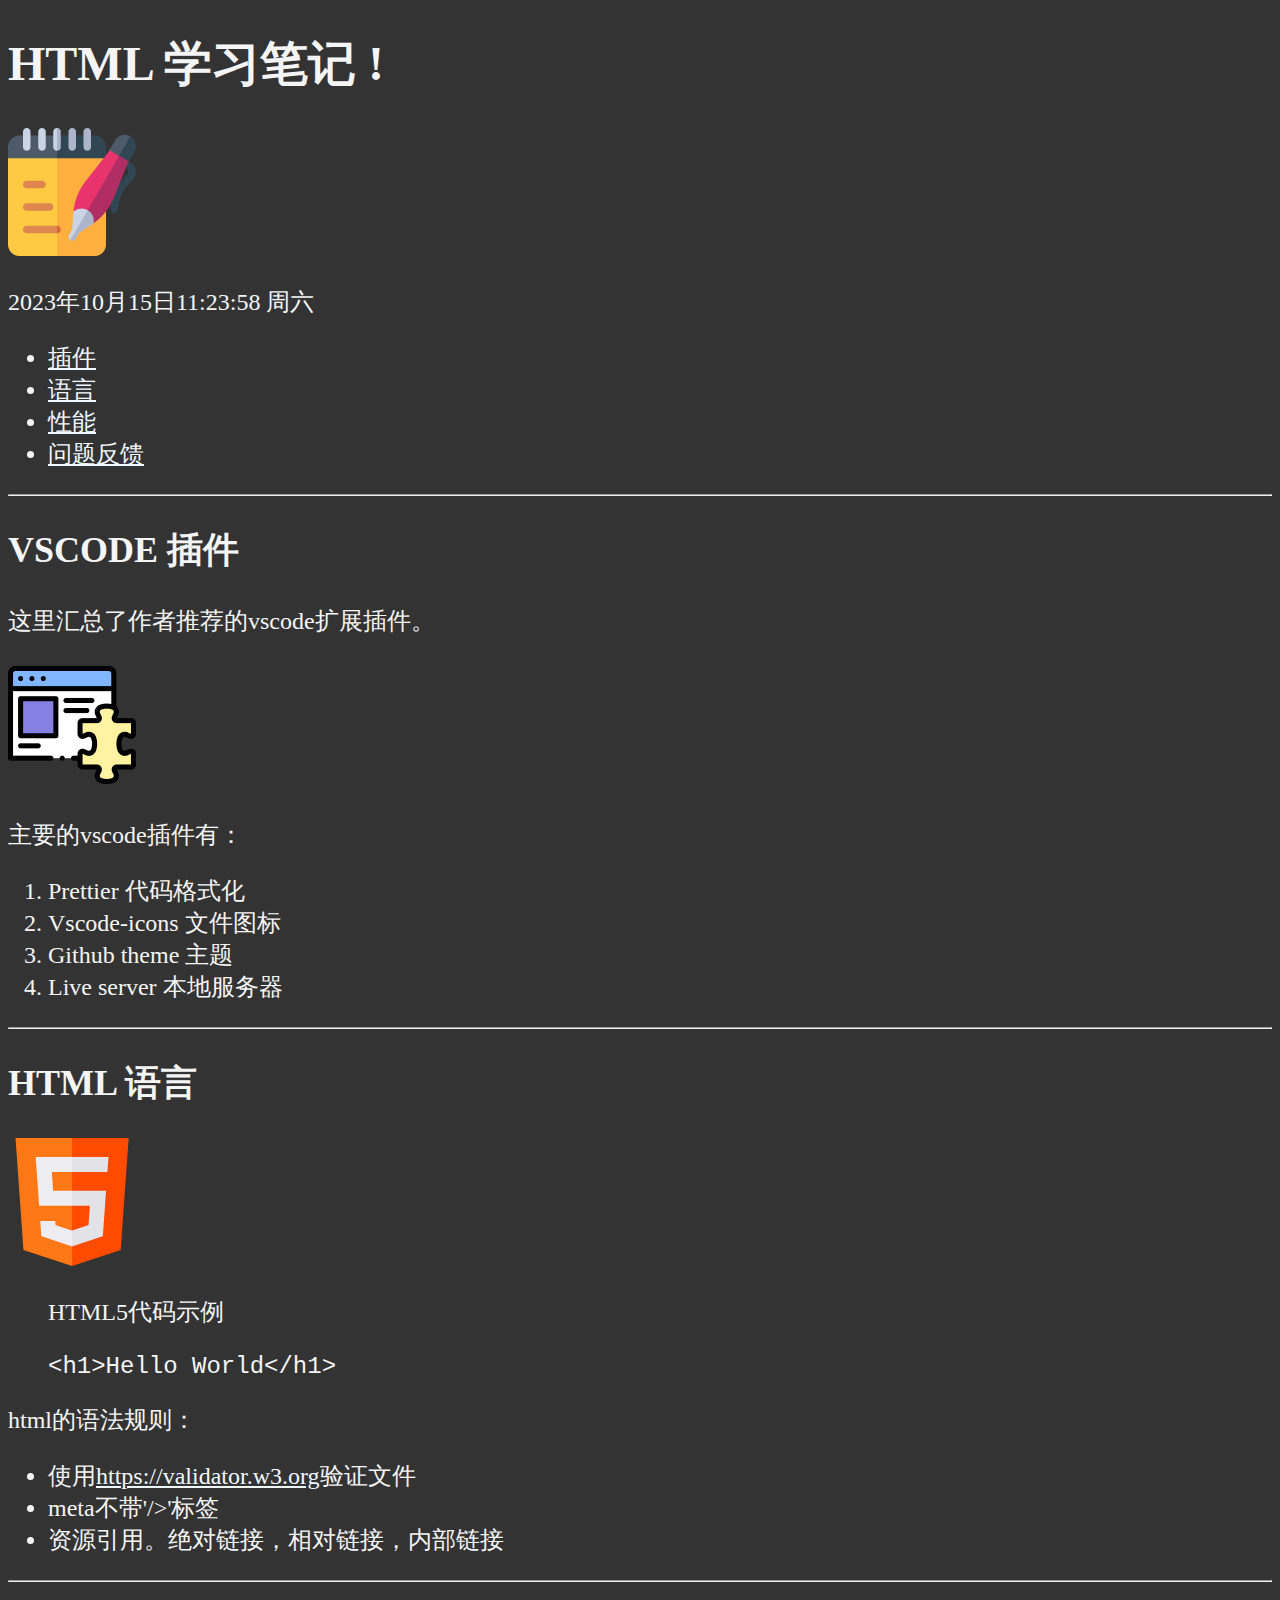
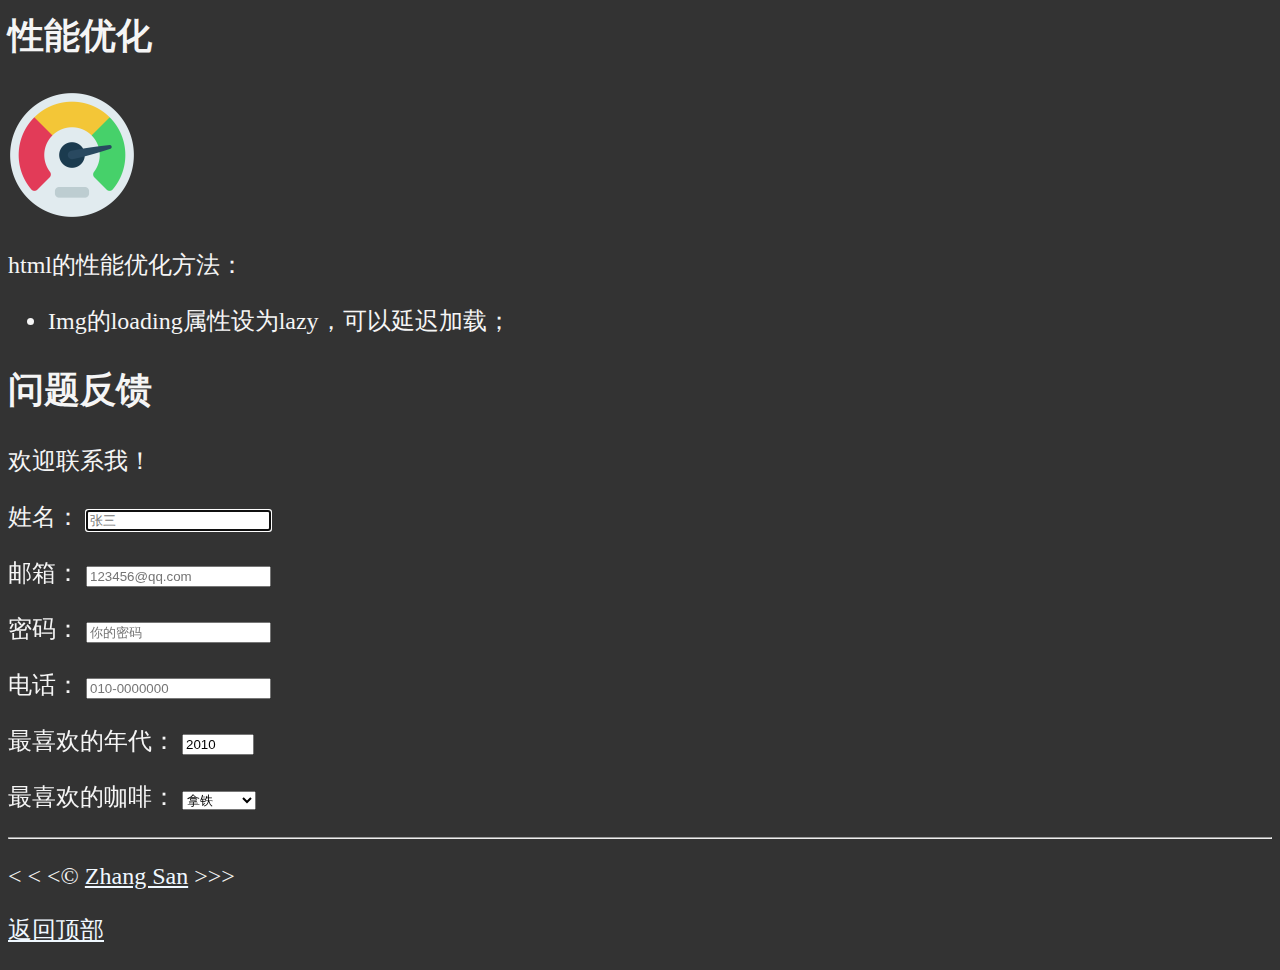
<file: index.html>
<!DOCTYPE html>
<html lang="zh-Hans">

<head>
  <meta charset="UTF-8">
  <meta name="Author" content="张三">
  <meta name="description" content="该页面包含html初学者所需要了解的东西">
  <title>HTML学习笔记</title>
  <link rel="icon" href="./img/html.png" type="image/x-icon">
  <link rel="stylesheet" href="main.css" type="text/css">
</head>

<body>
  <header>
    <h1>HTML 学习笔记 !</h1>
    <img src="./img/notes.png" alt="笔记图标" width="128" height="128" loading="lazy">
    <p>2023年10月15日11:23:58 周六</p>

    <nav aria-label="primary-navigation">
      <ul>
        <li>
          <a href="#plugin">插件</a>
        </li>
        <li>
          <a href="#language">语言</a>
        </li>
        <li>
          <a href="#performance">性能</a>
        </li>
        <li>
          <a href="#contact">问题反馈</a>
        </li>
      </ul>
    </nav>
  </header>
  <hr>

  <main>
    <article id="plugin">
      <h2>VSCODE 插件</h2>
      <p>这里汇总了作者推荐的vscode扩展插件。</p>

      <section>
        <img src="./img/web-plugin.png" alt="插件图标" width="128" height="128" loading="lazy">
      </section>

      <section>
        <p>主要的vscode插件有：</p>
        <ol>
          <li>Prettier 代码格式化</li>
          <li>Vscode-icons 文件图标</li>
          <li>Github theme 主题</li>
          <li>Live server 本地服务器</li>
        </ol>
      </section>

    </article>
    <hr>

    <article id="language">
      <h2>HTML 语言</h2>
      <img src="./img/html.png" alt="html图标" width="128" height="128" loading="lazy">
      <figure>
        <figcaption>HTML5代码示例</figcaption>
        <p>
          <code>
          &lt;h1&gt;Hello World&lt;/h1&gt;
        </code>
        </p>
      </figure>
      <p>html的语法规则：</p>
      <ul>
        <li>使用<a href="https://validator.w3.org">https://validator.w3.org</a>验证文件</li>
        <li>meta不带'/>'标签</li>
        <li>资源引用。绝对链接，相对链接，内部链接</li>
      </ul>
      <!--TODO：增加更多-->

    </article>
    <hr>

    <article id="performance">
      <h2>性能优化</h2>
      <img src="./img/performance.png" alt="性能优化图标" width="128" height="128" loading="lazy">
      <p>html的性能优化方法：</p>
      <ul>
        <li>Img的loading属性设为lazy，可以延迟加载；</li>
      </ul>
    </article>

    <article id="contact">
      <h2>问题反馈</h2>
      <p>欢迎联系我！</p>
      <form action="http://localhost/get" method="get">
        <p>
          <label for="name">姓名：</label>
          <input type="text" name="name" id="name" placeholder="张三" autocomplete="on" required autofocus>
        </p>

        <p>
          <label for="mail">邮箱：</label>
          <input type="text" name="mail" id="mail" placeholder="123456@qq.com" autocomplete="on" required>
        </p>

        <p>
          <label for="password">密码：</label>
          <input type="password" name="password" id="password" placeholder="你的密码" required>
        </p>

        <p>
          <label for="phone">电话：</label>
          <input type="tel" name="phone" id="phone" placeholder="010-0000000" required>
        </p>

        <p>
          <label for="decade">最喜欢的年代：</label>
          <input type="number" name="decade" id="decade" value="2010" required min="1950" max="2020" step="10">
        </p>

        <p>
          <label for="coffee">最喜欢的咖啡：</label>
          <select name="coffee" id="coffee">
            <option value="regular">常温</option>
            <option value="iced">加冰</option>
            <option value="latte" selected>拿铁</option>
            <option value="cappuccino">卡布奇诺</option>
            <option value="other">其它</option>
          </select>
        </p>
      </form>
    </article>
  </main>
  <hr>

  <footer>
    <p>
      &lt; &lt; &lt;&copy; <a href="./about.html">Zhang San</a> &gt;&gt;&gt;
    </p>

    <p>
      <a href="#">返回顶部</a>
    </p>
  </footer>

</body>

</html>
</file>
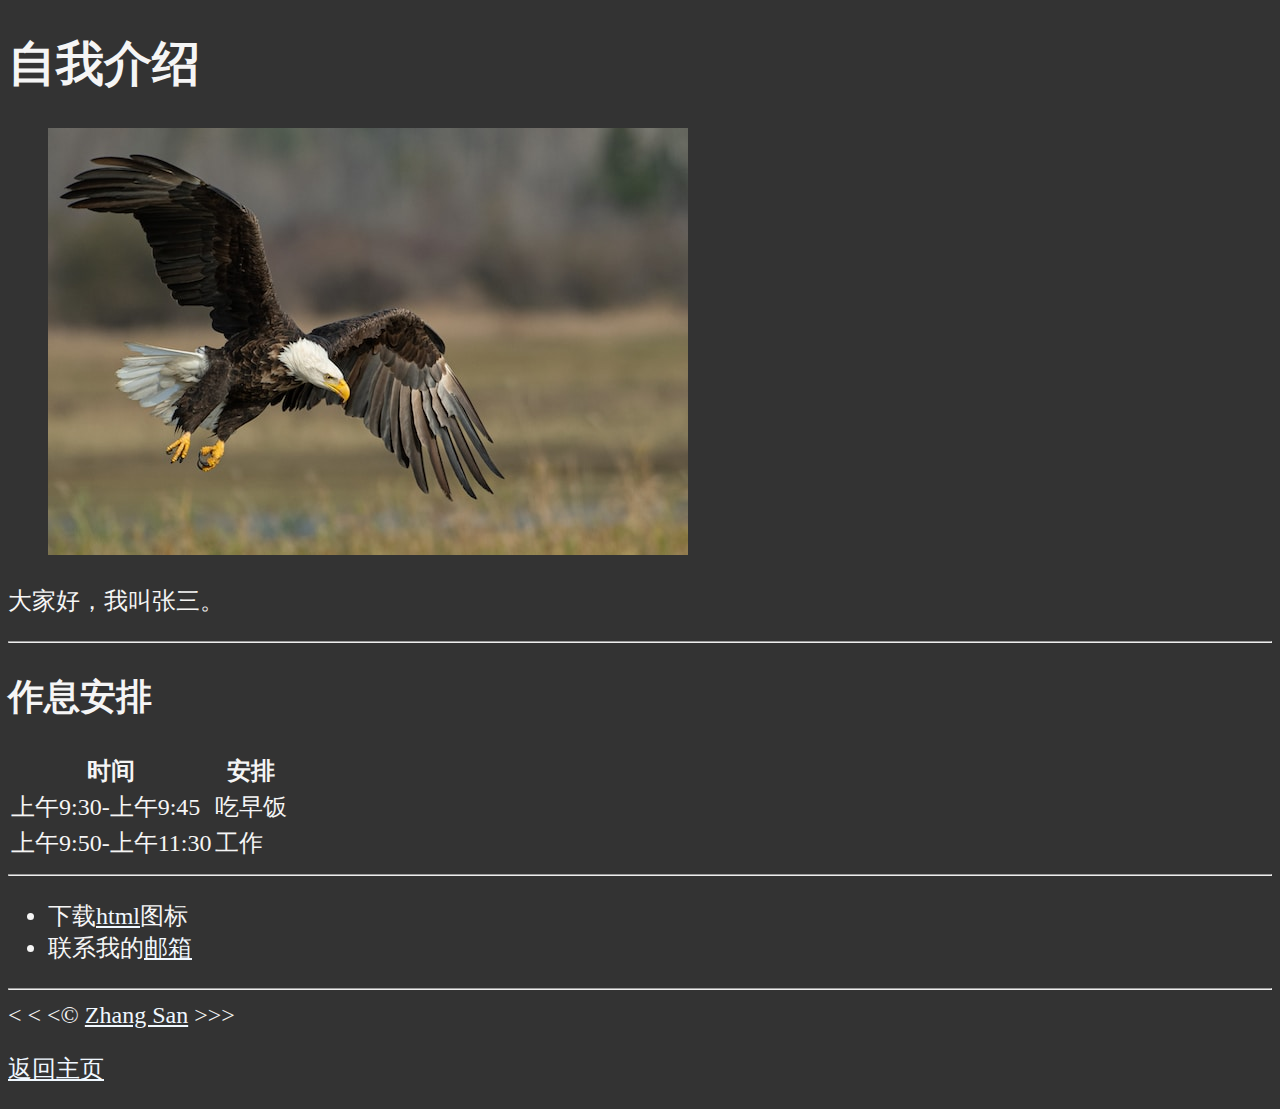
<file: about.html>
<!DOCTYPE html>
<html lang="en">

<head>
    <meta charset="UTF-8">
    <meta name="Author" content="张三">
    <meta name="description" content="张三的自我介绍">
    <title>关于张三</title>
    <link rel="icon" href="html.png" type="image/x-icon">
    <link rel="stylesheet" href="main.css" type="text/css">
</head>

<body>
    <h1>自我介绍</h1>
    <figure>
        <img src="./img/eagle.jpg" alt="鹰飞翔的图片" width="640" height="427">
    </figure>
    <p>大家好，我叫张三。</p>
    <hr>

    <section id="schedule">
        <h2>作息安排</h2>
        <table>
            <tr>
                <th>时间</th>
                <th>安排</th>
            </tr>
            <tr>
                <td>
                    <time datetime="9:30">上午9:30</time>-<time datetime="9:45">上午9:45</time>
                </td>
                <td>
                    吃早饭
                </td>
            </tr>
            <tr>
                <td>
                    <time datetime="9:50">上午9:50</time>-<time datetime="11:30">上午11:30</time>
                </td>
                <td>
                    工作
                </td>
            </tr>
        </table>
        <hr>
    </section>

    <ul>
        <li>下载<a href="html.png" download>html</a>图标</li>
        <li>联系我的<a href="mailto:csuyanchong@163.com">邮箱</a></li>
    </ul>
    <hr>

    &lt; &lt; &lt;&copy; <a href="./about.html">Zhang San</a> &gt;&gt;&gt;
    <p><a href="/">返回主页</a></p>
</body>

</html>
</file>
<file: main.css>
html {
  font-size: 24px;
}

body {
  background-color: #333;
  color: whitesmoke;
}

a {
  color: aliceblue;
}

a:visited {
  color: lightgray;
}

a:hover,
a:active {
  color: #eee;
}
</file>
